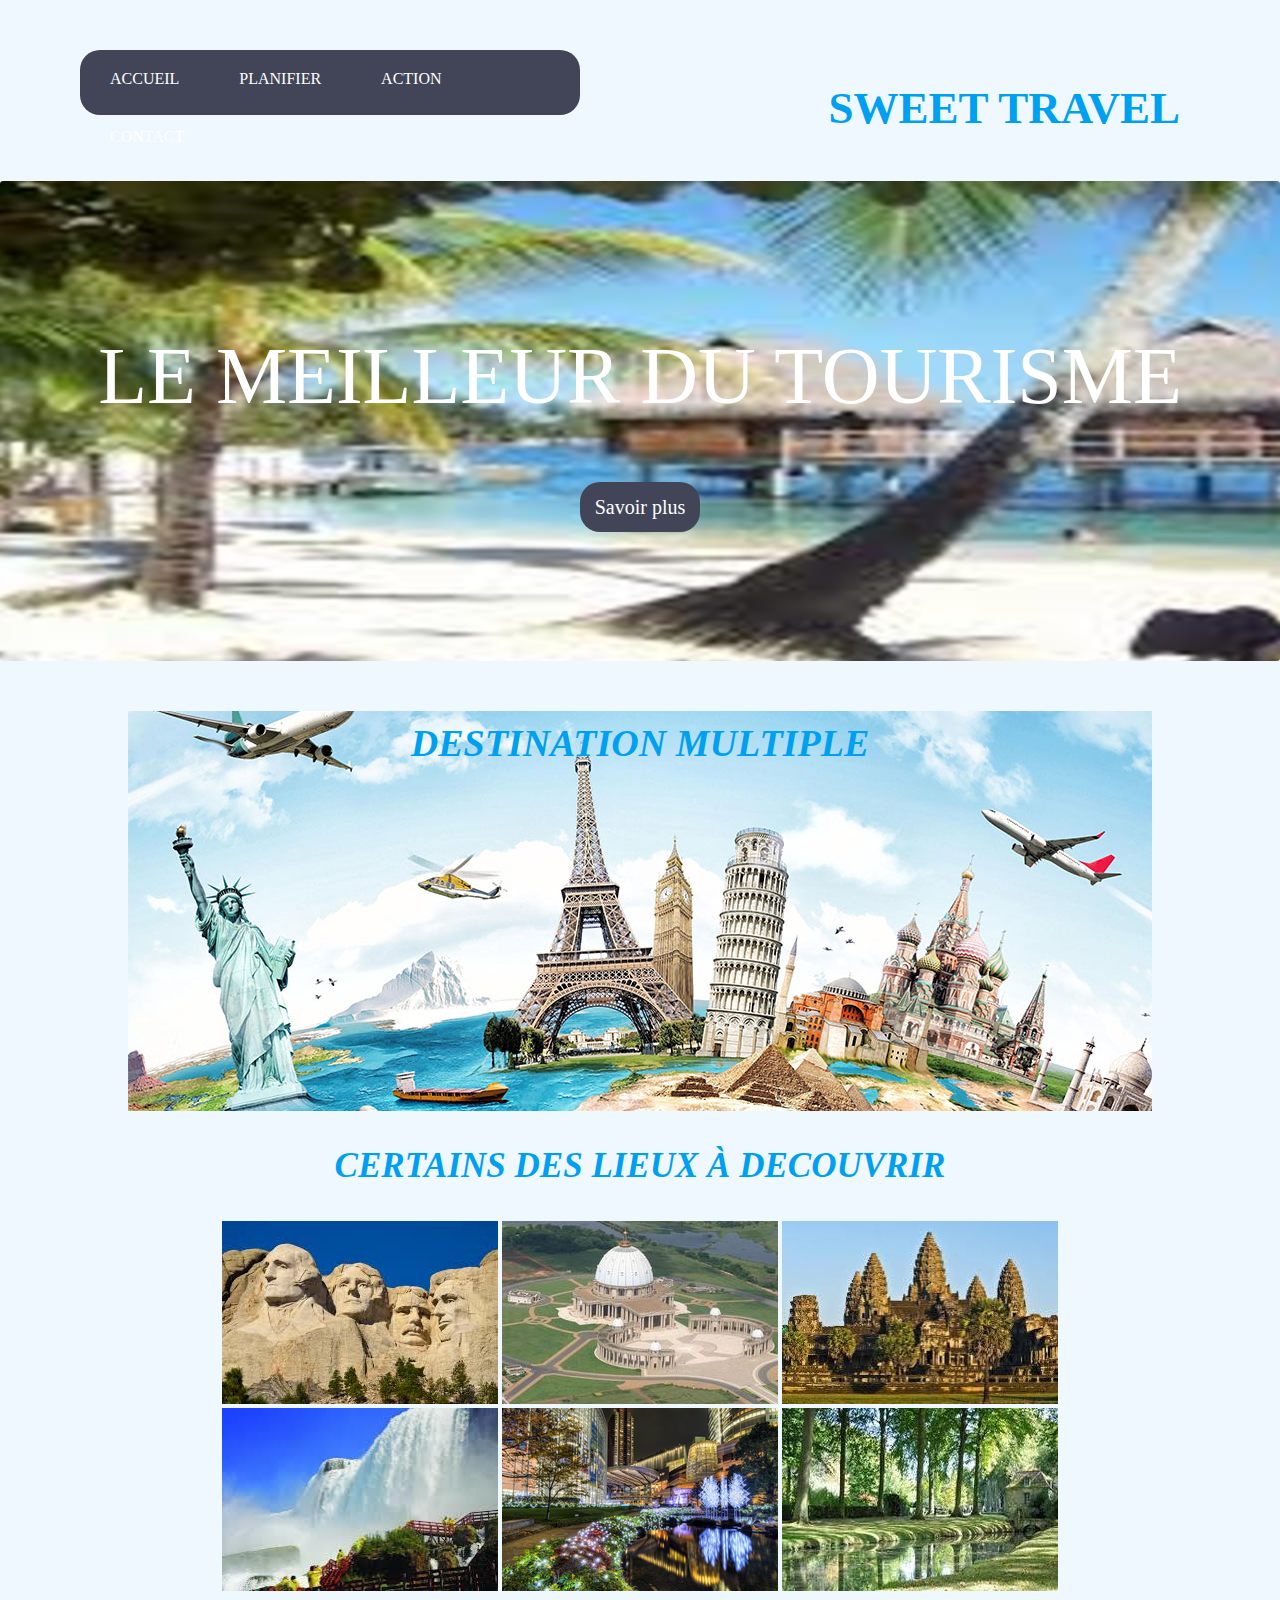
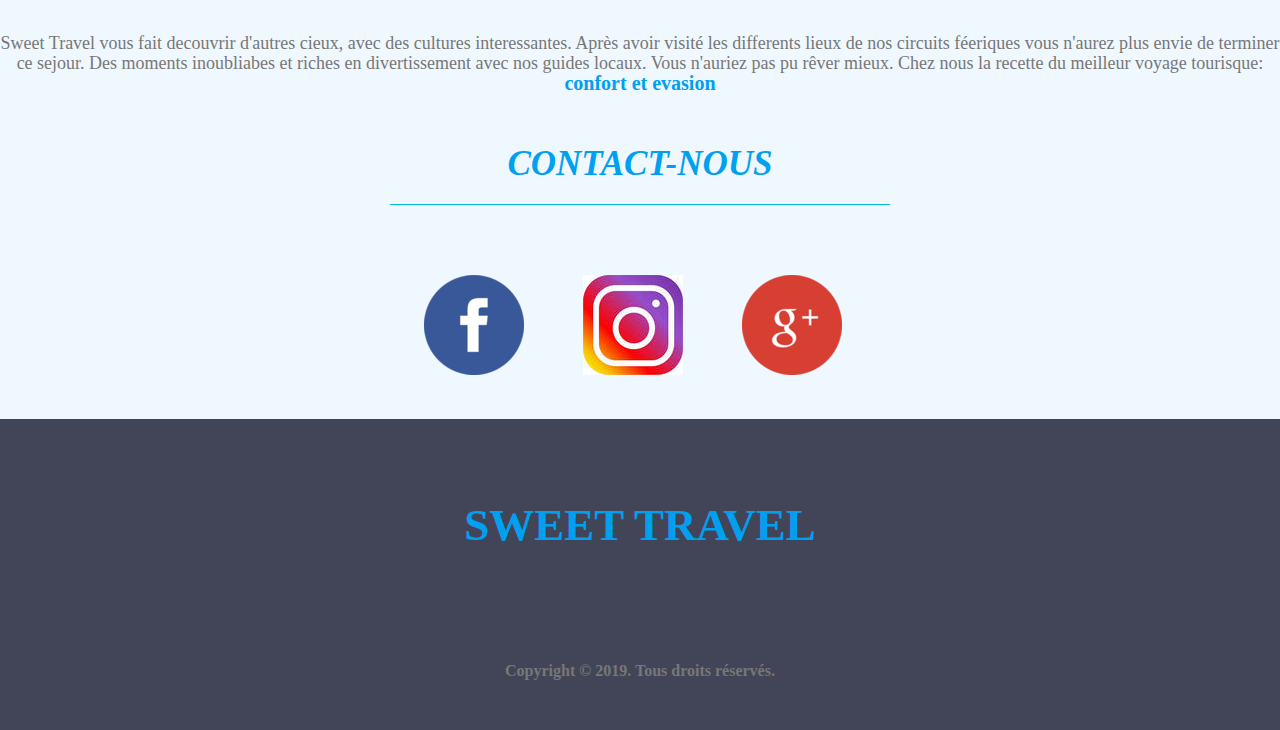
<file: Index.html>
<!DOCTYPE html>
<html>
<head>
	<title>Projet de fin de module</title>
	<meta charset="utf-8">
	<link rel="stylesheet" type="text/css" href="style.css">
</head>
<body>
    <header>
        <div class="big">
            <h1>sweet travel</h1>
        <nav>
		<ul>
			<li class="menu-html"><a href="#fond">ACCUEIL</a></li>
			
			<li class="menu-css"><a href="#">PLANIFIER</a>
				<ul class="submenu">
					<li><a href="#belle"> Destination</a></li>
					<li><a href="#lieu"> Lieux touristique</a></li>
					<li><a href="#"> Reserver</a></li>
				</ul>
			</li>
			<li class="menu-java"><a href="#">ACTION</a>
				<ul class="submenu">
					<li><a href="form1.html" target="_blank"> S'inscrire</a></li>
					<li><a href="form2.html" target="_blank"> Connexion</a></li>
				</ul>
			</li>
			<li class="menu-contact"><a href="#contact">CONTACT</a></li>
		</ul>
	</nav>
            
        </div>
    </header>
    
    <section id="fond">
        <div class="beau">
            <h2>Le meilleur du tourisme</h2>
            <a class="button-1">Savoir plus</a>

        </div>
    </section>
    
    <section id="corps">
        <div id="belle">
            <h2>Destination multiple</h2>
        </div>
        <div id="lieu">
            <h3>Certains des lieux à decouvrir</h3>
            <div class="bloc1">
            <img src="img1.jpg">
            <img src="img2.jpg">
            <img src="img3.jpg">
            </div>
            <div class="bloc2">
            <img src="img4.jpg">
            <img src="img5.jpg">
            <img src="img6.jpg">
            </div>
            <p>Sweet Travel vous fait decouvrir d'autres cieux, avec des cultures interessantes. Après avoir visité les differents lieux de nos circuits féeriques vous n'aurez plus envie de terminer ce sejour. Des moments inoubliabes et riches en divertissement avec nos guides locaux. Vous n'auriez pas pu rêver mieux. Chez nous la recette du meilleur voyage tourisque:<br> <span>confort et evasion</span></p>
        </div>
    </section>
    <section id="contact">
        <h3>Contact-nous</h3>
        <div class="ccc">
        <a href="#"><img src="Facebook.png"></a>
        <a href="#"><img src="inst.jpg"></a>
        <a href="#"><img src="google.png"></a>
        
        </div>
    </section>
        <footer>
            
            <h1>sweet travel</h1>
            <div class="copyright">Copyright © 2019. Tous droits réservés.</div>
        </footer>

</body>
</html>
</file>
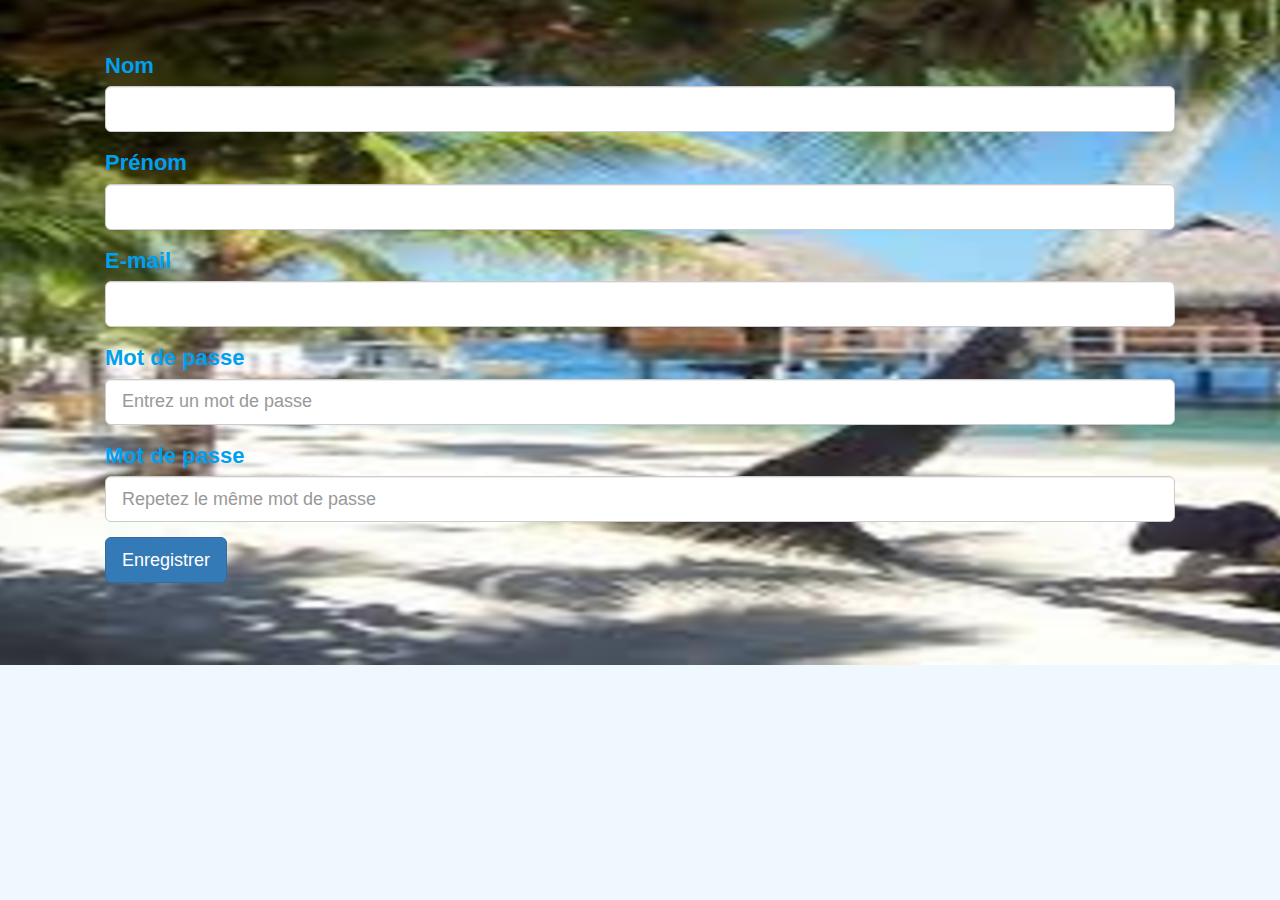
<file: form1.html>
<!DOCTYPE html>
<html>
    <head>
        <meta name="viewport" content="width=device-width, initial-scale=1">
        <meta charset="utf-8">
        <script src="https://ajax.googleapis.com/ajax/libs/jquery/1.11.3/jquery.min.js"></script>
        <link rel="stylesheet" href="https://maxcdn.bootstrapcdn.com/bootstrap/3.3.6/css/bootstrap.min.css">
        <script src="https://maxcdn.bootstrapcdn.com/bootstrap/3.3.6/js/bootstrap.min.js"></script>
        

        
    </head>
    <body style="background:url(tour.jpg) center no-repeat; background-color: aliceblue">
        
        <div class="container">
            <div class="row">
                <form style="margin: 50px">
                <div class="form-group">
                    <label for="name" style="color: rgb(000, 160,240); font-size: 22px">Nom</label>
                    <input type="text" id="name" class="form-control input-lg" required>
                </div>
                      <div class="form-group">
                    <label for="name" style="color: rgb(000, 160,240); font-size: 22px">Prénom</label>
                    <input type="text" id="name" class="form-control input-lg" required>
                </div>
                <div class="form-group">
                    <label for="name" style="color: rgb(000, 160,240); font-size: 22px">E-mail</label>
                    <input type="email" id="name" class="form-control input-lg" required>
                </div>
                        <div class="form-group">
                    <label for="name" style="color: rgb(000, 160,240); font-size: 22px">Mot de passe</label>
                    <input type="password" id="name" class="form-control input-lg" placeholder="Entrez un mot de passe" required>
                </div>
                        <div class="form-group">
                    <label for="name" style="color: rgb(000, 160,240); font-size: 22px">Mot de passe</label>
                    <input type="password" id="name" class="form-control input-lg" placeholder="Repetez le même mot de passe" required>
                </div>
                    
                    <button type="submit" class="btn btn-primary btn-lg">Enregistrer</button>
                </form>

                </div>
                </div>
        
        
    </body>
</html>
</file>
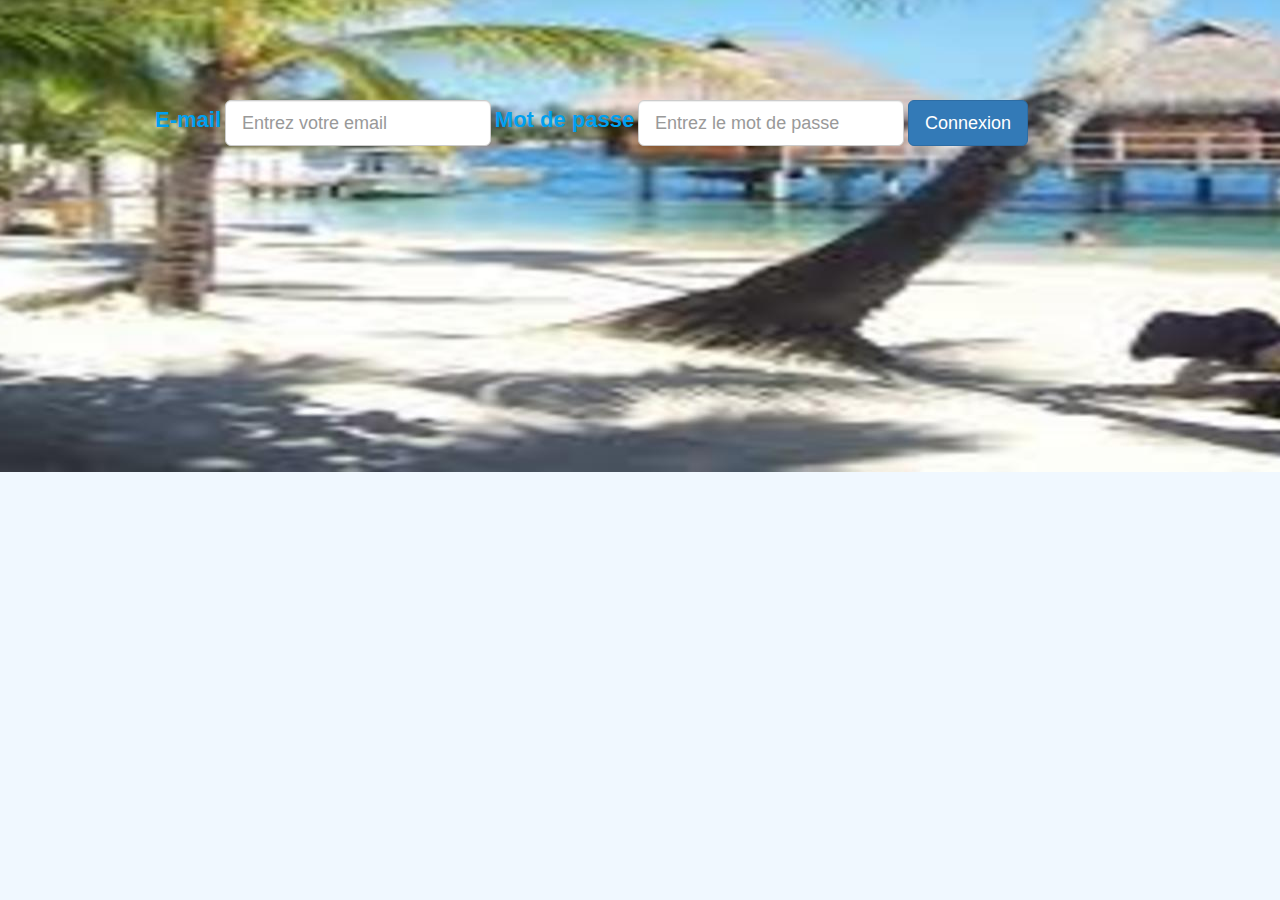
<file: form2.html>
<!DOCTYPE html>
<html>
    <head>
        <meta name="viewport" content="width=device-width, initial-scale=1">
        <script src="https://ajax.googleapis.com/ajax/libs/jquery/1.11.3/jquery.min.js"></script>
        <link rel="stylesheet" href="https://maxcdn.bootstrapcdn.com/bootstrap/3.3.6/css/bootstrap.min.css">
        <script src="https://maxcdn.bootstrapcdn.com/bootstrap/3.3.6/js/bootstrap.min.js"></script>
        

        
    </head>
       <body style="background:url(tour.jpg) center no-repeat; background-color: aliceblue">

        
        <div class="container">
            <div class="row">
                <form class="form-inline" style="margin: 100px">
                <div class="form-group">
                    <label for="name" style="color: rgb(000, 160,240); font-size: 22px">E-mail</label>
                    <input type="email" id="name" class="form-control input-lg" placeholder="Entrez votre email">
                </div>
                      <div class="form-group">
                    <label for="name" style="color: rgb(000, 160,240);font-size: 22px">Mot de passe</label>
                    <input type="password" id="name" class="form-control input-lg" placeholder="Entrez le mot de passe">
                </div>
                    
                    <button type="submit" class="btn btn-primary btn-lg">Connexion</button>
                </form>

                </div>
                </div>
        
        
    </body>
</html>
</file>
<file: style.css>
body{
	font-family: 'Source code pro', calibri, serif;
	margin: 0px;
	padding: 0px; 
    background-color: aliceblue;
}
.big h1
{
    float: right;
    text-transform: uppercase;
    font-size: 45px;
    margin:32px 100px 10px 0px;
    color: rgb(000, 160,240);
    
}
nav{
	width: 500px;
    height: 65px;
	background-color: #424558;
    margin:50px 0 10px 80px;
    border-radius: 20px;
}
nav > ul{
	margin: 0px;
	padding: 0px;
}
nav > ul::after{
	content: "";
	display: block;
	clear: both;
}
nav > ul > li{
	float: left;
	position: relative;
}
nav > ul > li > a{
	padding: 20px 30px;
	color: #FFF;
}
nav > ul > li:hover a{
	padding: 15px 30px 20px 30px;
}
nav li{
	list-style-type: none;
}
.submenu{
	display: none;
}
nav a{
	display: inline-block;
	text-decoration: none;

}

nav li:hover .submenu{
	display: inline-block;
	position: absolute;
	top: 100%;
	left: 0px;
	padding: 0px;
	z-index: 1000;

}
.submenu li {
	border-bottom: 1px solid #ccc;
}
.submenu li a{
	padding: 15px 30px;
	font-size: 13px;
	color: #222538;
	width: 150px;
}

.menu-css:hover{
	border-top: 5px solid #0070bb;
	background-color: RGBa(000, 122, 192, 0.15);
}
.menu-java:hover{
	border-top: 5px solid #0070bb;
	background-color: RGBa(000, 122, 192, 0.15);
}
}
.menu-html .submenu{
	background-color: rgb(000, 160,240);
}
.menu-css .submenu{
	background-color: rgb(000, 160,240);
}
.menu-java .submenu{
	background-color: rgb(000, 160,240);
}
.submenu li:hover a{
	color: #EEE;
	font-weight: bold;
}
.menu-html .submenu li:hover{
	background-color: rgb(000, 115, 200);
}
.menu-css .submenu li:hover{
	background-color: rgb(000, 115, 200);
}
.menu-java .submenu li:hover{
	background-color: rgb(000, 115, 200);
}

#fond
{
    height: 480px;
    background: url('tour.jpg') center;
    border-radius: 3px;
}
#fond h2
{
    font-weight: normal;
    text-transform: uppercase;
    text-align: center;
    padding: 150px 0 40px 0;
    margin-bottom: 20px;
    font-size: 80px;
    color: white;
}
.button-1
{
    display: block;
    height: 50px;
    width: 120px;
    background: #424558;
    color: #fff;
    font-size: 20px;
    margin: 0 auto;
    line-height: 50px;
    text-align: center;
    border-radius: 20px;
}
.button-1:hover
{
    background: rgb(000, 115, 200);
}
#corps
{
    margin-top: 50px;
}
#belle
{
    background:url(imga.jpg) center no-repeat ;
    height: 400px;
    width: 100%;
}
#belle h2
{
    text-align: center;
    text-transform: uppercase;
    font-style: italic;
    font-size: 38px;
    padding-top: 10px;
    color: rgb(000, 160,240);
}
#lieu p
{
  color: #777;
   line-height: 20px;
    margin-bottom: 20px;
    text-align: center;
    font-size: 18px;
    padding-top: 20px;
}
#lieu h3
{
    text-align: center;
    text-transform: uppercase;
    font-style: italic;
    font-size: 35px;
    color:  rgb(000, 160,240)
}
#lieu span
{
    color: rgb(000, 160,240);
    font-size: 20px;
    font-weight: bold;
}
.bloc1
{
    text-align: center;
}

.bloc2
{
    text-align: center;
}
#contact
{
    margin-top: 50px;
}
#contact h3
{
    text-transform: uppercase;
    margin: 0 auto 20px auto;
    padding-bottom: 20px;
    width: 500px;
    border-bottom: 1px solid #02b8dd;
    text-align: center;
    font-size: 35px;
    font-style: italic;
    color:  rgb(000, 160,240)
}
.ccc
{
    text-align: center;
    padding-top: 50px;
    margin-bottom: 40px;
}
.ccc img
{
    margin-right: 35px;
    margin-left: 20px;
}

footer
{
    height:260;
    background-color: #424558;
}
footer h1
{
    text-align: center;
    padding: 80px;
    text-transform: uppercase;
    font-size: 45px;
    color: rgb(000, 160,240);
}
.copyright
{
    text-align: center;
    color: #777;
    font-weight: bold;
    padding-bottom: 50px;
}
</file>
